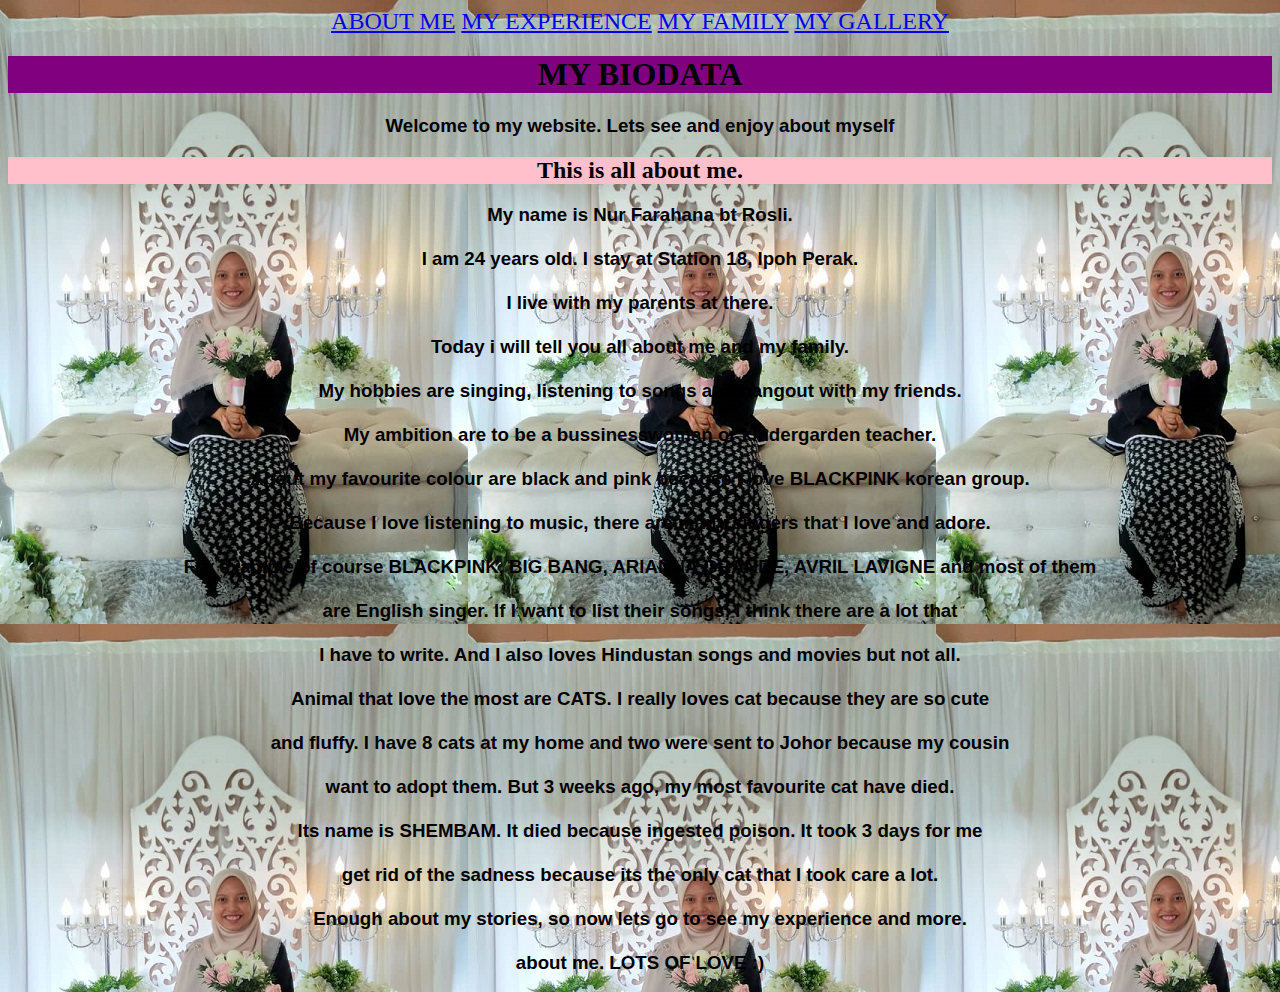
<file: aboutme.html>
<html>
<head>
<title>BIODATA</title>
</head>
<body>
<embed src="AUDIO/dududu.mp3" hidden="true" autoplay="true"></embed>

 <nav style=text-align:center;font-size:150%>
	<a href="aboutme.html"> ABOUT ME</a>
	<a href="experience.html"> MY EXPERIENCE</a>
	<a href="myfamily.html">MY FAMILY</a>
	<a href="gallery.html"> MY GALLERY</a>
  </nav>

<body background="IMAGES/nana.jpg">
<style>
h1 {

background-color: purple;
}

</style>

<h1 style="text-align:center;"> MY BIODATA</h1>

<h3 style=text-align:center;font-family:arial bold> Welcome to my website. Lets see and enjoy about myself </h3>

<style>
h2 {
background-color: pink;
}

</style>
<h2 style=text-align:center;"> This is all about me. </h2>

<h3 style=text-align:center;font-family:arial bold> My name is Nur Farahana bt Rosli. 
<br>
<br>
 I am 24 years old. I stay at Station 18, Ipoh Perak. 
<br>
<br>
I live with my parents at there.
<br>
<br>
Today i will tell you all about me and my family.
<br>
<br>
My hobbies are singing, listening to songs and hangout with my friends.
<br>
<br>
My ambition are to be a bussinesswoman or kindergarden teacher.
<br>
<br>
About my favourite colour are black and pink because I love BLACKPINK korean group.
<br>
<br>
 Because I love listening to music, there are many singers that I love and adore.
<br>
<br>
 For example of course BLACKPINK, BIG BANG, ARIANNA GRANDE, AVRIL LAVIGNE and most of them
<br>
<br>
are English singer. If I want to list their songs, I think there are a lot that 
<br>
<br>
 I have to write. And I also loves Hindustan songs and movies but not all. 
<br>
<br>
 Animal that love the most are CATS. I really loves cat because they are so cute 
<br>
<br>
 and fluffy. I have 8 cats at my home and two were sent to Johor because my cousin 
<br>
<br>
 want to adopt them. But 3 weeks ago, my most favourite cat have died. 
<br>
<br>
 Its name is SHEMBAM. It died because ingested poison. It took 3 days for me
<br> 
<br>
 get rid of the sadness because its the only cat that I took care a lot. 
<br>
<br>
 Enough about my stories, so now lets go to see my experience and more.
<br>
<br>
 about me. LOTS OF LOVE :)  </h3>


</body>
</file>
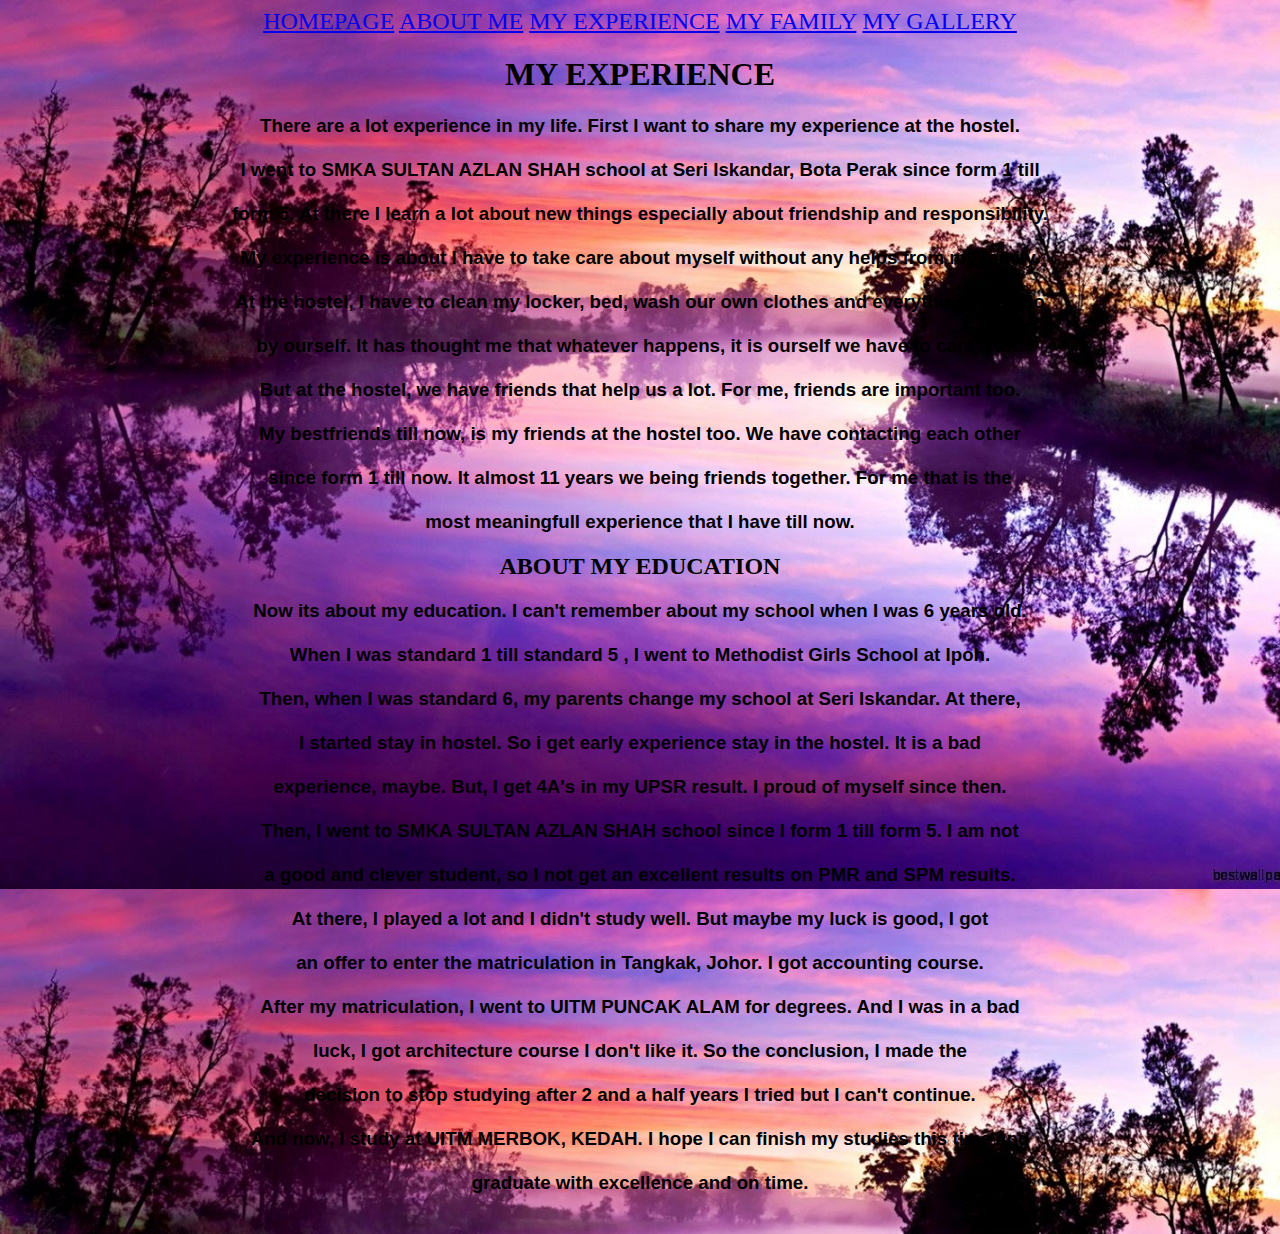
<file: experience.html>
<html>
<head>
<title>EXPERIENCE</title>
</head>
<body>
<embed src="AUDIO/arianna.mp3" hidden="true" autoplay="true"></embed>

 <nav style=text-align:center;font-size:150%>
	<a href="homepage.html"> HOMEPAGE</a>
	<a href="aboutme.html"> ABOUT ME</a>
	<a href="experience.html"> MY EXPERIENCE</a>
	<a href="myfamily.html">MY FAMILY</a>
	<a href="gallery.html"> MY GALLERY</a>
  </nav>

<body background="IMAGES/nature.jpg">
</body>

<h1 style="text-align:center;"> MY EXPERIENCE</h1>

<h3 style=text-align:center;font-family:arial bold> There are a lot experience in my life. First I want to share my experience at the hostel.
<br>
<br>
    I went to SMKA SULTAN AZLAN SHAH school at Seri Iskandar, Bota Perak since form 1 till
<br>
<br>
    form 5. At there I learn a lot about new things especially about friendship and responsibility.
<br>
<br>
   My experience is about I have to take care about myself without any helps from my family.
<br>
<br>
  At the hostel, I have to clean my locker, bed, wash our own clothes and everything must do
<br>
<br>
   by ourself. It has thought me that whatever happens, it is ourself we have to care a lot.
<br>
<br>
   But at the hostel, we have friends that help us a lot. For me, friends are important too.
<br>
<br>
   My bestfriends till now, is my friends at the hostel too. We have contacting each other 
<br>
<br>
   since form 1 till now. It almost 11 years we being friends together. For me that is the 
<br>
<br>
   most meaningfull experience that I have till now.  
     </h3>


<h2 style=text-align:center;"> ABOUT MY EDUCATION </h2>

<h3 style=text-align:center;font-family:arial bold> Now its about my education. I can't remember about my school when I was 6 years old.
<br>
<br>
    When I was standard 1 till standard 5 , I went to Methodist Girls School at Ipoh. 
<br>
<br>
    Then, when I was standard 6, my parents change my school at Seri Iskandar. At there,
<br>
<br>
    I started stay in hostel. So i get early experience stay in the hostel. It is a bad 
<br>
<br>
    experience, maybe. But, I get 4A's in my UPSR result. I proud of myself since then. 
<br>
<br>
    Then, I went to SMKA SULTAN AZLAN SHAH school since I form 1 till form 5. I am not
<br>
<br>
    a good and clever student, so I not get an excellent results on PMR and SPM results. 
<br>
<br>
    At there, I played a lot and I didn't study well. But maybe my luck is good, I got
<br>
<br>
   an offer to enter the matriculation in Tangkak, Johor. I got accounting course. 
<br>
<br>
    After my matriculation, I went to UITM PUNCAK ALAM for degrees. And I was in a bad 
<br>
<br>
    luck, I got architecture course I don't like it. So the conclusion, I made the 
<br>
<br>
    decision to stop studying after 2 and a half years I tried but I can't continue.
<br>
<br>
    And now, I study at UITM MERBOK, KEDAH. I hope I can finish my studies this time and 
<br>
<br>
    graduate with excellence and on time. 
<br>
<br> 
     
</p>

</body>
</file>
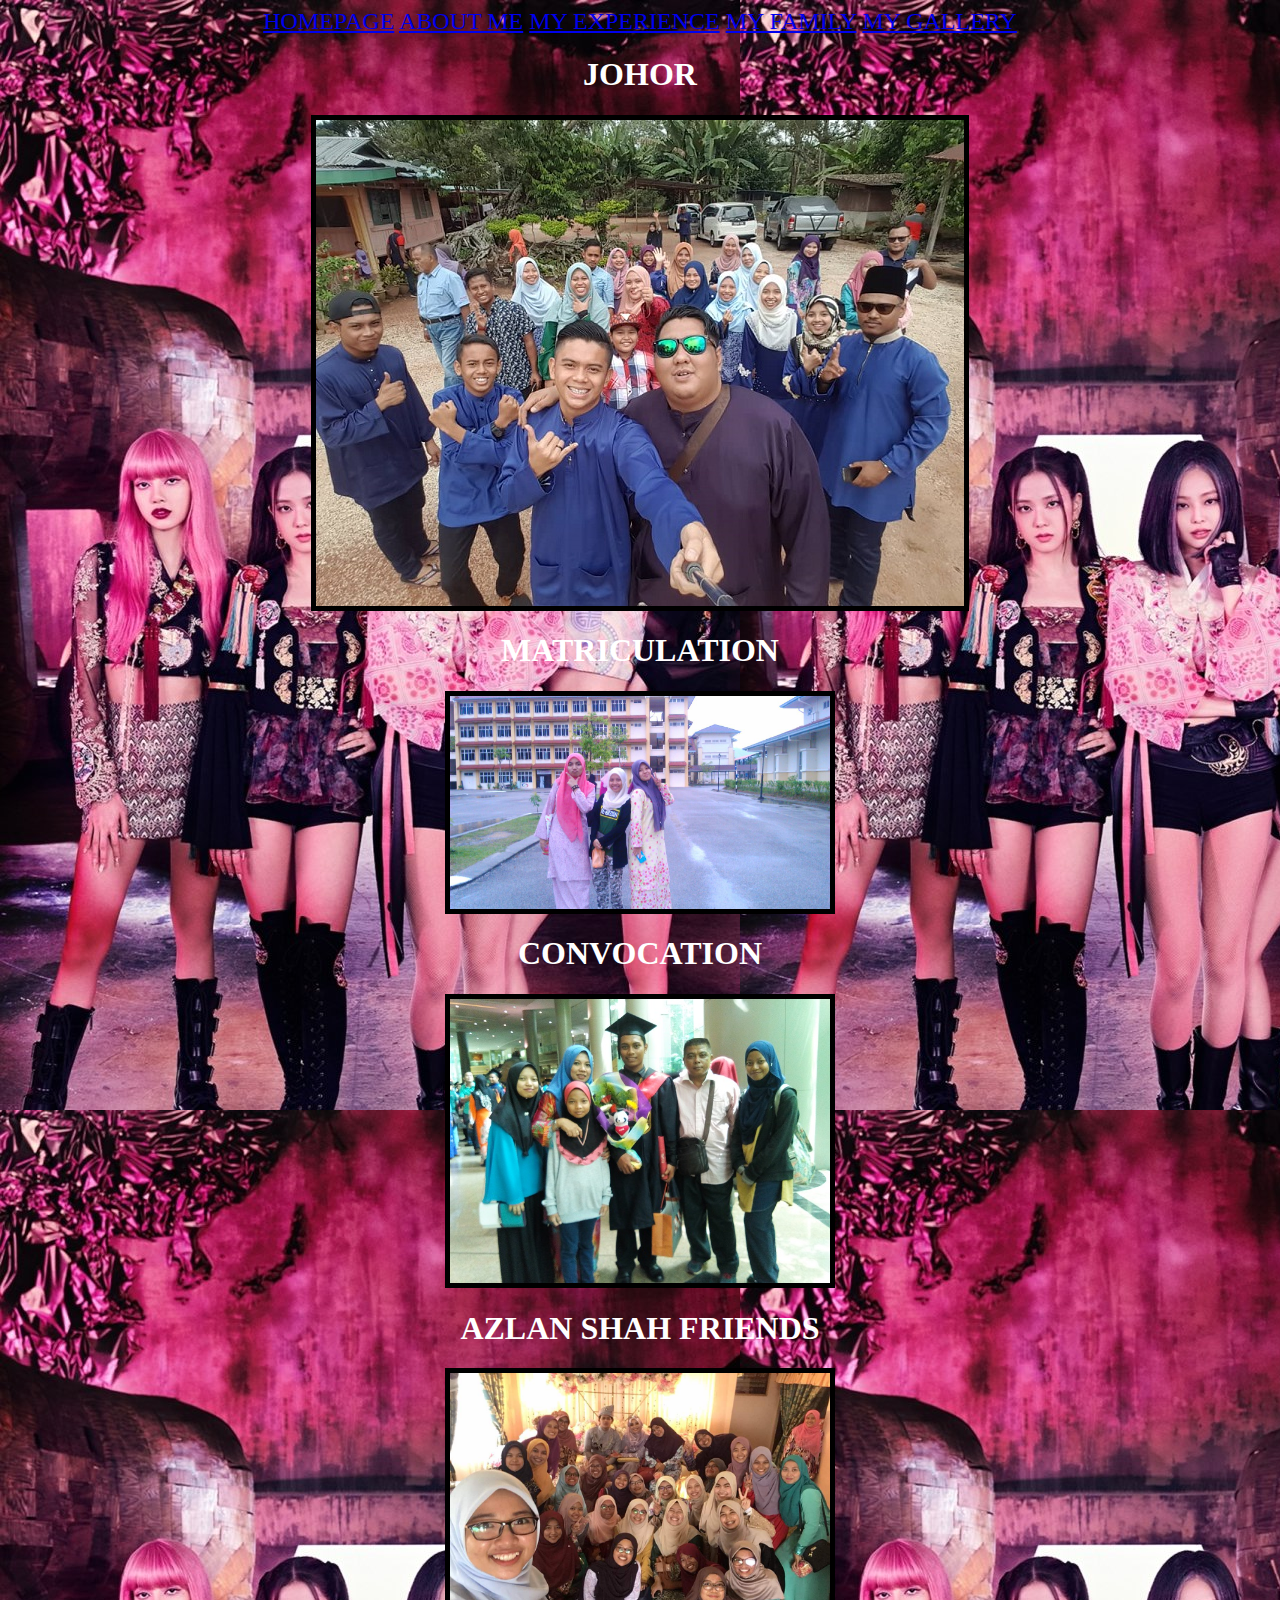
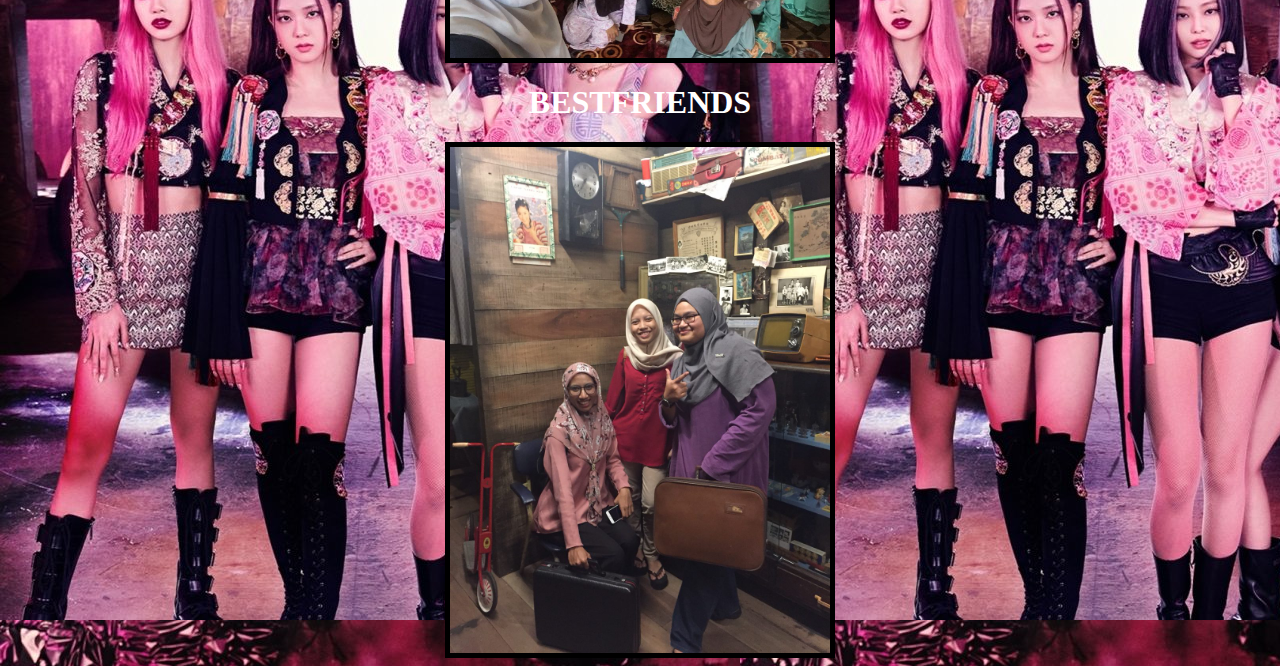
<file: gallery.html>
<html>
<head>
<title> PICTURES OF MY LIFE </title>
</head>
<body>
<embed src="AUDIO/mylove.mp3" hidden="true" autoplay="true"></embed>

 <nav style=text-align:center;font-size:150%>
	<a href="homepage.html"> HOMEPAGE</a>
	<a href="aboutme.html"> ABOUT ME</a>
	<a href="experience.html"> MY EXPERIENCE</a>
	<a href="myfamily.html">MY FAMILY</a>
	<a href="gallery.html"> MY GALLERY</a>
  </nav>

<body background="IMAGES/blackpink2.jpg">
</body>

<center><h1><font color="white"> JOHOR </h1></font>
<center><img src="IMAGES/johorfamily.jpg" border="5">
<br>
<center><h1><font color="white"> MATRICULATION </h1></font>
<center><img src="IMAGES/matricfriend.jpg" border="5" width="30%">
<br>
<center><h1><font color="white"> CONVOCATION </h1></font>
<center><img src="IMAGES/mybrotherconvo.jpg" border="5" width="30%">
<br>
<center><h1><font color="white"> AZLAN SHAH FRIENDS </h1></font>
<center><img src="IMAGES/azlanfriends.jpg" border="5" width="30%">
<br>
<center><h1><font color="white"> BESTFRIENDS </h1></font>
<center><img src="IMAGES/myfriends.jpg" border="5" width="30%">
</body>
</html>
</file>
